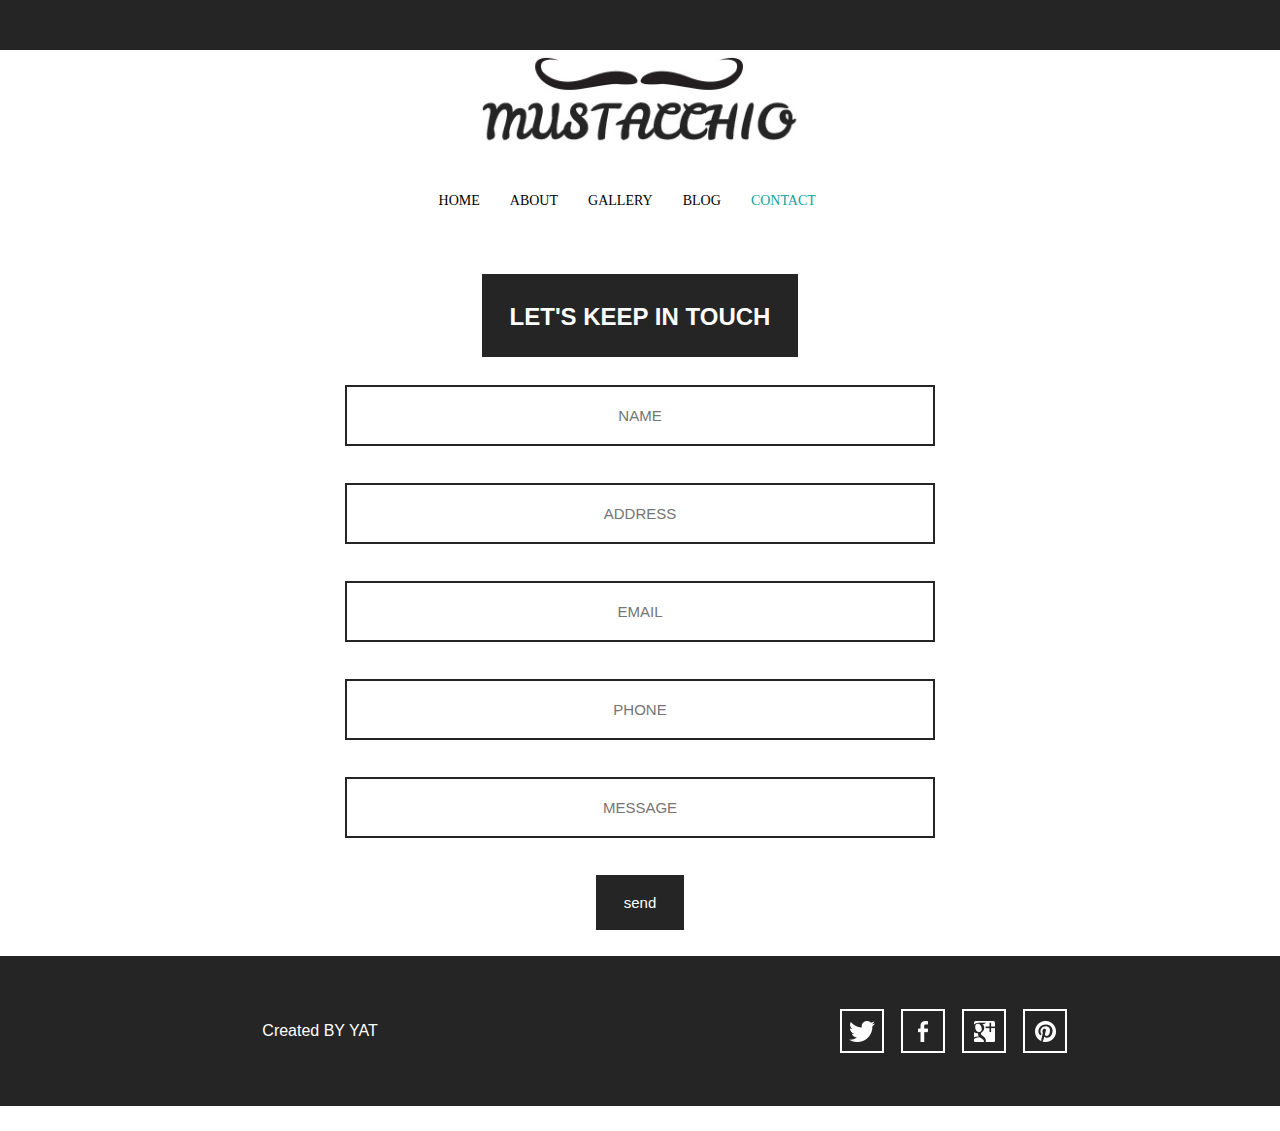
<file: contact.html>
<!DOCTYPE html>
<html lang="en">
    <head>
        <meta charset="UTF-8">
        <meta name="viewport" content="width=device-width, initial-scale=1.0">
        <title>MUSTACCHIO</title>
        <link rel="stylesheet" href="../css/main.css">
    </head>
    <body>
        <!-- header -->
        <header></header>

        <!-- logo box -->
        <div class="logo">
            <img src="../images/logo.jpg" alt="">
        </div>

        <!-- links box -->
        <nav>
            <a href="index.html" ">home</a>
            <a href="./about.html">about</a>
            <a href="./gallery.html">gallery</a>
            <a href="./blog.html">blog</a>
            <a href="./contact.html" class="active">contact</a>
        </nav>

        <!-- contact page -->
         <div class="contactpage ">
            <div class="h1"> <h1>let's keep in touch</h1></div>
            <br><br>
            <form action="./contact.html">
                <input type="text" name="fname" id="fname"  class="inputstyle"placeholder="Name">
                <input type="text" name="address" id="address"  class="inputstyle"placeholder="address">
                <input type="text" name="email" id="email" class="inputstyle"placeholder="Email">
                <input type="text" name="phone" id="phone" class="inputstyle"placeholder="Phone">
                <input type="text" name="message" id="send"class="inputstyle" placeholder="message">              
            </form>
            <div class="button-container">
                <a href="#" class="button">send</a>
            </div>
         </div>
        <!-- footer has 2 boxes -->
        <footer>
            <div class="footer-text">Created BY YAT</div>
            <div class="footer-icons">
                <a href="#" class="tw"></a>
                <a href="#" class="face"></a>
                <a href="#" class="plus"></a>
                <a href="#" class="ins"></a>
            </div>
        </footer>
    </body>
</html>
</file>
<file: css/main.css>
body {
    margin: 0;
}

* {
    box-sizing: border-box;
    font-family: Arial, Helvetica, sans-serif;
}

@font-face {
    src: url("../fonts/pollerone/pollerone-webfont.ttf");
    font-family: Poller One;
}

:root {
    --main-font: Poller One;
    --main-color: #0ba39c;
    --hover-color: #1fc3bc;
}

/************* Header ***********/
header {
    height: 50px;
    background-color: #252525;
}

/************* Logo ***********/
.logo {
    height: 100px;
    padding-top: 5px;
}

.logo img {
    height: 90px;
    display: block;
    margin: 0 auto;
}

@media (max-width: 767px) {
    .logo img {
        height: 50px;
    }
    .logo {
        height: 60px;
    }
}

/************* Navigation ***********/
nav {
    height: 100px;
    text-align: center;
    line-height: 100px;
}

nav a {
    color: black;
    text-decoration: none;
    margin-right: 2%;
    font-family: Arial Black;
    font-size: 14px;
    text-transform: uppercase;
}

nav a:hover {
    color: var(--main-color);
}

.active {
    color: var(--main-color);
}

@media (max-width: 767px) {
    nav a {
        font-size: 11px;
    }
    nav {
        height: 60px;
        line-height: 60px;
    }
}

/************* Banner ***********/
.banner {
    background-image: url("../images/the-beacon.jpg");
    background-size: cover;
    height: 600px;
    position: relative;
    display: flex;
    align-items: center;
}

.banner img {
    height: 100%;
    width: 100%;
}

.banner-text {
    width: 50%;
}

.banner-white,
.text-black {
    padding: 10px 15px;
    display: inline-block;
    font-family: var(--main-font);
    font-size: 20px;
}

.banner-white {
    background-color: white;
}

.text-black {
    color: white;
    background-color: #252525;
}

.text-show {
    margin-bottom: 2%;
}

.text-show a {
    display: inline-block;
    margin-top: 15px;
    background-color: var(--main-color);
    padding: 20px 25px;
    color: white;
    text-decoration: none;
}

.text-show a:hover {
    background-color: var(--hover-color);
}

@media (max-width: 899px) {
    .banner-text {
        width: 56%;
    }

    .banner img {
        object-fit: cover;
        object-position: 14%;
    }
}

@media (max-width: 767px) {
    .banner-text {
        width: 100%;
        top: 100px;
        left: 0;
        transform: none;
    }

    .banner-white,
    .text-black {
        font-size: 16px;
    }

    .text-show a {
        margin-top: 15px;
        padding: 10px 15px;
        font-size: 13px;
    }
}

@media (max-width: 374px) {
    .banner-white,
    .text-black {
        font-size: 14px;
    }
}

/************* Data ***********/
.data {
    margin: 2% auto;
    width: 70%;
    display: flex;
}

.data div {
    width: calc(92% / 3);
    margin-left: 2%;
}

.data img {
    width: 100%;
    cursor: pointer;
    border: 2px solid black;
    opacity: 0.8;
    transition: opacity 0.5s;
}

.data img:hover {
    opacity: 1;
}

.data span {
    display: block;
    margin-top: 15px;
    text-align: center;
    font-family: var(--main-font);
    font-size: 20px;
    text-transform: uppercase;
}

@media (max-width: 767px) {
    .data {
        flex-direction: column;
    }

    .data > div {
        width: 95%;
        margin: 2% auto;
    }
}

/************* Footer ***********/
footer {
    background-color: #252525;
    height: 150px;
    margin: 2% auto;
    display: flex;
}

.footer-text {
    width: 50%;
    color: white;
    text-align: center;
    line-height: 150px;
}

.footer-icons {
    width: 50%;
    text-align: center;
    padding-top: 53px;
}

.footer-icons a {
    height: 44px;
    width: 44px;
    display: inline-block;
    margin-right: 2%;
    background-position: center;
    background-repeat: no-repeat;
    background-size: cover;
}

.tw {
    background-image: url("../images/icons/icon-twitter.jpg");
}

.face {
    background-image: url("../images/icons/icon-facebook.jpg");
}

.plus {
    background-image: url("../images/icons/icon-googleplus.jpg");
}

.ins {
    background-image: url("../images/icons/icon-pinterest.jpg");
}

.tw:hover {
    background-image: url("../images/icons/icon-twitter-hover.jpg");
}

.face:hover {
    background-image: url("../images/icons/icon-facebook-hover.jpg");
}

.plus:hover {
    background-image: url("../images/icons/icon-googleplus-hover.jpg");
}

.ins:hover {
    background-image: url("../images/icons/icon-pinterest-hover.jpg");
}

@media (max-width: 767px) {
    footer {
        flex-direction: column;
    }

    .footer-icons,
    .footer-text {
        width: 100%;
        height: 75px;
    }

    .footer-icons {
        padding-top: 15.5px;
    }

    .footer-text {
        line-height: 75px;
    }
}

/************* About Page ***********/
.page-title {
    font-family: var(--main-font);
    font-size: 35px;
    background-color: #252525;
    color: white;
    display: inline-block;
    padding: 10px 20px;
}

.title-show {
    text-align: center;
}

.about-image {
    margin: 2% auto;
    width: 45%;
}

.about-image img {
    width: 100%;
    border: 2px solid black;
}

.about-data {
    width: 48%;
    margin: 2% auto;
}

.about-data > div {
    margin: 2% auto;
    width: 90%;
    text-align: center;
    padding: 20px;
    line-height: 24px;
    font-size: 14px;
}

.about-data span {
    display: block;
    text-align: center;
    font-weight: bolder;
    font-size: 16px;
}

@media (max-width: 1023px) {
    .about-image,
    .about-data {
        width: 65%;
    }
}

@media (max-width: 767px) {
    .about-image,
    .about-data {
        width: 95%;
    }

    .about-data > div {
        width: 100%;
        padding: 10px;
    }

    .about-data span {
        font-size: 15px;
    }

    .page-title {
        font-size: 18px;
    }
}

/************* Gallery Page ***********/
.gallery {
    margin: 2% auto;
    display: flex;
    flex-wrap: wrap;
    justify-content: space-between;
    width: 65%;
}

.gallery > div {
    width: 32%;
    margin-bottom: 20px;
    border: 2px solid black;
    cursor: pointer;
}

.gallery img {
    width: 100%;
    height: 100%;
    opacity: 0.8;
    transition: 0.5s;
}

.gallery img:hover {
    opacity: 1;
}

@media (max-width: 767px) {
    .gallery {
        flex-direction: column;
    }

    .gallery > div {
        width: 95%;
        margin: 2% auto;
    }
}
/* *************** Blog Image Section *************** */
/* *************** Blog Image Section *************** */
.blog-img {
    width: 100%;
    max-width: 50%;
    height: auto;
    margin: 20px auto;
    display: flex;
    flex-direction: column; /* Stack elements in a column by default */
    align-items: center;
    border: 2px solid black;
    transition: opacity 0.5s;
}

@media (min-width: 1024px) {
    .blog-img {
        max-width: 70%;
        flex-direction: row; /* Row layout for larger screens */
    }
}

@media (max-width: 1023px) {
    .blog-img {
        max-width: 70%;
        flex-direction: row; /* Maintain row layout on tablets */
    }
}

@media (max-width: 767px) {
    .blog-img {
        max-width: 90%;
        flex-direction: column; /* Stack the image above the text on mobile */
        height: auto;
    }
}

.blog-img .figer {
    width: 100%;
    opacity: 0.8;
}

.blog-img:hover {
    opacity: 1;
}

.blog-img .figer img {
    width: 100%;
    height: auto;
    object-fit: cover;
}

/* *************** Text Section *************** */
.text {
    text-align: center;
    padding: 12px;
    width: 100%; /* Ensure the text takes full width on mobile */
}

.blog-img h3 {
    font-family: "Arial Black", Gadget, sans-serif;
    font-size: 25px;
    text-transform: uppercase;
    color: #252522;
}

.blog-img p {
    color: #252522;
    line-height: 24px;
}

@media (max-width: 767px) {
    .blog-img p {
        line-height: 20px;
    }
}

/* *************** Link/Button Styles *************** */
.text a {
    background-color: #000;
    color: white;
    font-family: "Arial Black", Gadget, sans-serif;
    font-size: 18px;
    text-decoration: none;
    padding: 10px 20px;
    margin: 10px;
    text-transform: uppercase;
    display: inline-block;
    line-height: 40px;
    transition: background-color 0.3s;
}

.text a:hover {
    background-color: #333;
}

/* *************** Contact Form Section *************** */
.inputstyle {
    border: 2px solid #252525;
    color: #252525;
    font-family: Arial, Helvetica, sans-serif;
    font-size: 15px;
    font-weight: normal;
    margin-bottom: 37px;
    padding: 20px 10px;
    text-align: center;
    text-transform: uppercase;
    width: 100%;
    max-width: 596px;
}

.h1 {
    color: #fff;
    font-family: "Poller One", sans-serif;
    font-size: 12px;
    font-weight: normal;
    text-transform: uppercase;
    background-color: #252525;
    margin: 0 auto;
    display: block;
    text-align: center;
    width: fit-content;
    padding: 15px 28px 12px;
}

/**************** Contact Page Layout ****************/
.contactpage {
    font-family: Arial, Helvetica, sans-serif;
    font-size: 14px;
    font-weight: normal;
    line-height: 1;
    margin: 0 auto;
    padding-top: 24px;
    width: 100%;
    max-width: 620px;
    padding-inline: 15px;
}

.button-container {
    display: flex;
    justify-content: center;
}

/* *************** Button Styles *************** */
.button {
    background: #252525;
    color: #fff;
    font-family: "Arial Black", Gadget, sans-serif;
    font-size: 15px;
    font-weight: normal;
    display: inline-block;
    padding: 20px 28px;
    text-align: center;
    text-decoration: none;
}

/* ************************** blog single********************** */

.pageblog-title {
    font-family: var(--main-font);
    font-size: 35px;
    background-color: #252525;
    color: white;
    padding: 10px 20px;
    margin: 0 auto;
    width: fit-content;
    text-transform: capitalize;
}

.title-show {
    text-align: center;
}

.blogsingle-image {
    margin: 2% auto;
    width: 45%;
}

.blogsingle-image img {
    width: 100%;
    border: 2px solid black;
}

.blogsingle-data {
    width: 48%;
    margin: 2% auto;
}

.blogsingle-data > div {
    margin: 2% auto;
    width: 90%;
    text-align: center;
    padding: 20px;
    line-height: 24px;
    font-size: 14px;
}

.blogsingle-data span {
    display: block;
    text-align: center;
    font-weight: bolder;
    font-size: 16px;
}

@media (max-width: 1023px) {
    .blogsingle-image,
    .blogsingle-data {
        width: 65%;
    }
}

@media (max-width: 767px) {
    .blogsingle-image,
    .blogsingle-data {
        width: 95%;
    }

    .blogsingle-data > div {
        width: 100%;
        padding: 10px;
    }

    .blogsingle-data span {
        font-size: 15px;
    }

    .page-title {
        font-size: 18px;
    }
}
</file>
